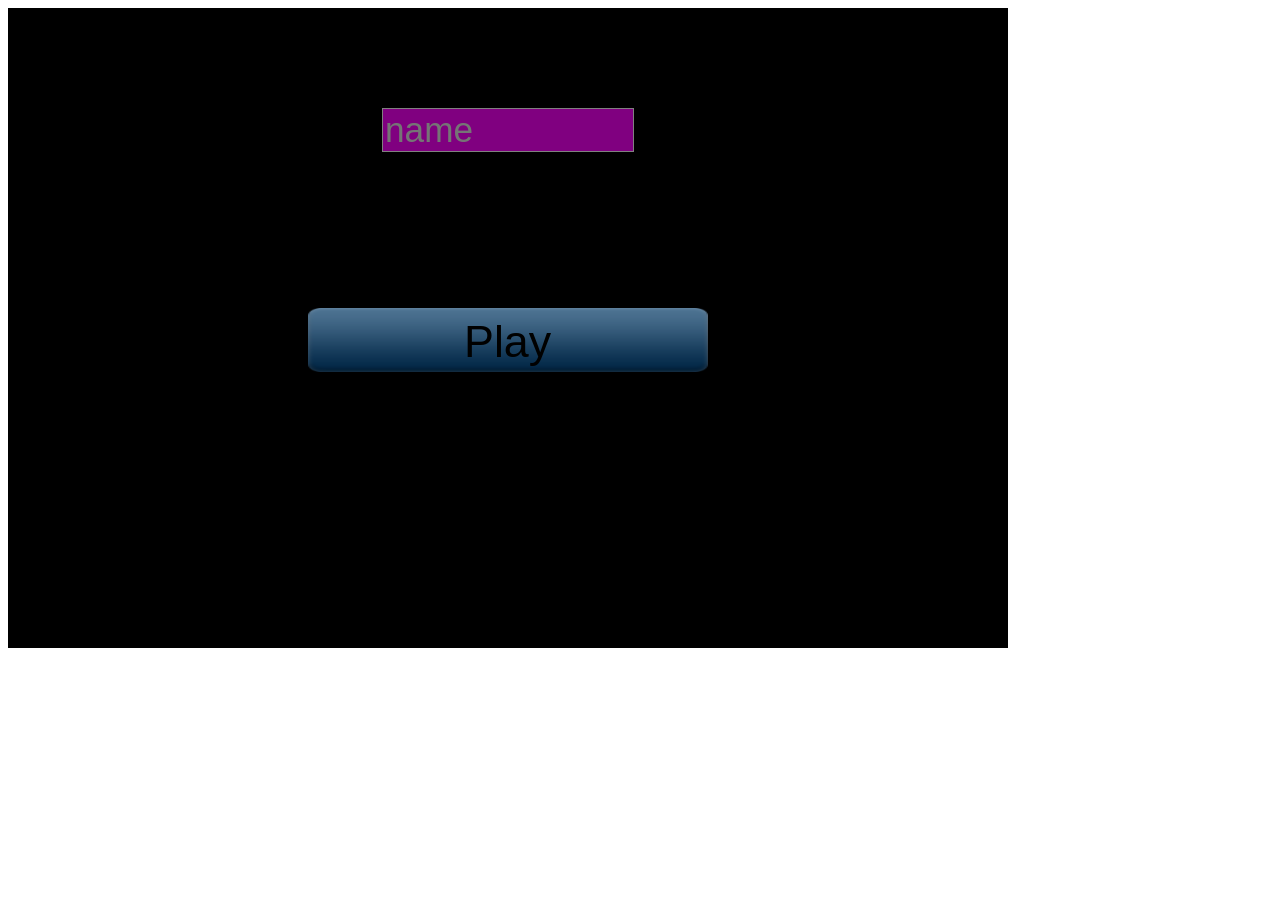
<file: public/index.html>
<html manifest="CheckersManifest.txt">
<html lang="en">
<head>
    <meta charset="UTF-8">
    <meta name="viewport" content="width=device-width, initial-scale=1.0">
    <meta name="author" content="Anthony Reid & Stuart Boon">
    <title>Chekers</title>
    <script src="Checkers/library/phaser.min.js"></script>
    <script src="https://ajax.googleapis.com/ajax/libs/jquery/1.12.0/jquery.min.js"></script>
    <script src="https://cdn.firebase.com/js/client/2.4.0/firebase.js"></script>
</head>
<body>
    <div id="tInput" style="position: absolute; z-index: 1;"></div>
    <div id="checkers" style="float:left;"></div>

    <script src="Checkers/JS/constants.js"></script>
    <script src="Checkers/JS/firebase_check.js"></script>
    <script src="Checkers/JS/preload.js"></script>
    <script src="Checkers/JS/menu.js"></script>
    <script src="Checkers/JS/gameScene.js"></script>
    <script src="Checkers/JS/loseScene.js"></script>
    <script src="Checkers/JS/winScene.js"></script>
    <script>
        /**
         * an anonymous self executing function, creates an instance of the Phaser game
         * and adds the game states, then initialises the first state Preload.
         */
        (function(){
            // creating a new phaser game
            game = new Phaser.Game(1000, 640, Phaser.auto, 'checkers');
            //creating the game states
            game.state.add('Preload', preload);
            game.state.add('MenuS', menuScene);
            game.state.add('GameS', gameScene);
            game.state.add('EndSL', loseScene);
            game.state.add('EndSW', winScene);
            //Starting the first state
            game.state.start("Preload");
        })();
    </script>
</body>
</html>
</file>
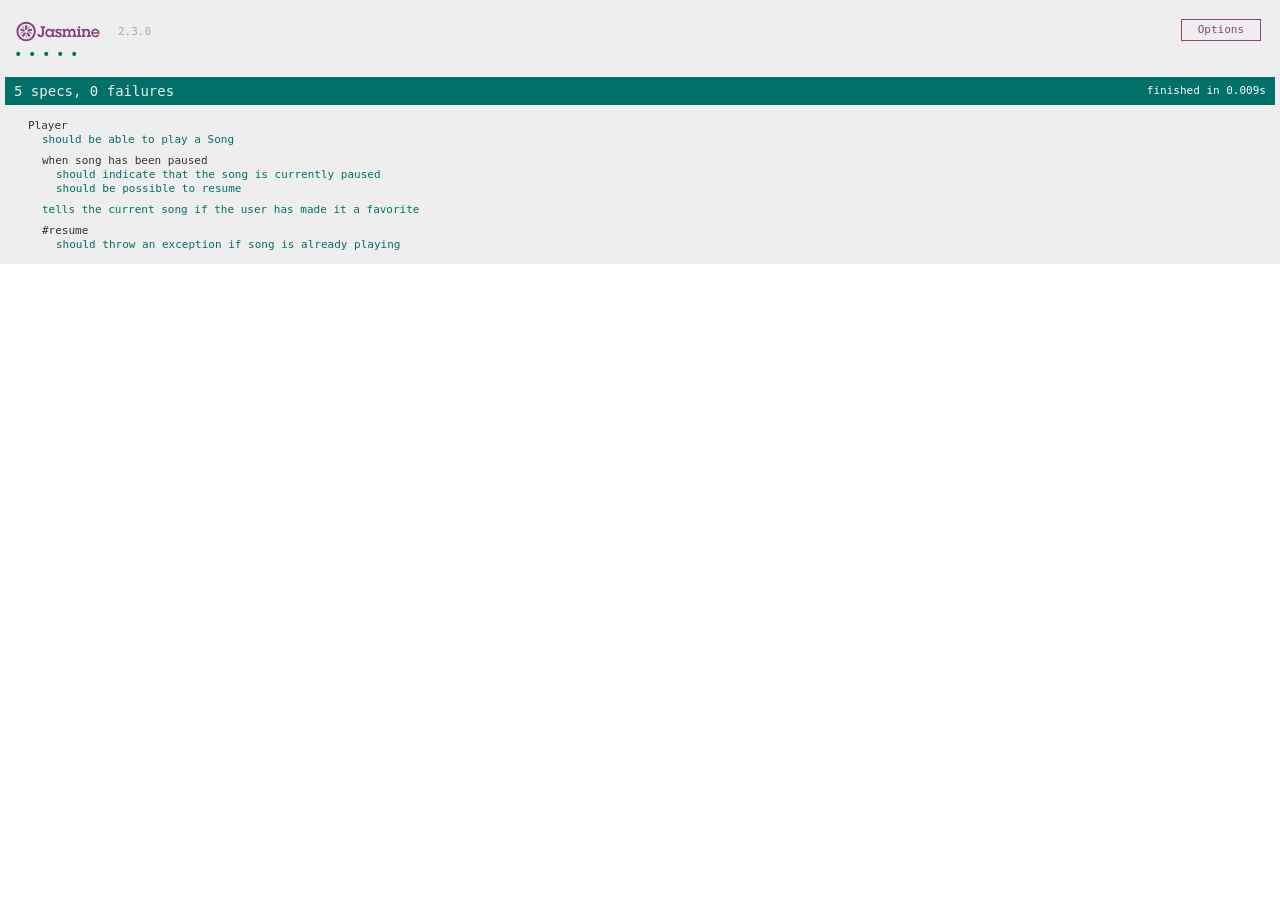
<file: Checkers/Jasmine_2.4_Standalone/SpecRunner.html>
<!DOCTYPE html>
<html>
<head>
  <meta charset="utf-8">
  <title>Jasmine Spec Runner v2.3.0</title>

  <link rel="shortcut icon" type="image/png" href="lib/jasmine-2.3.0/jasmine_favicon.png">
  <link rel="stylesheet" href="lib/jasmine-2.3.0/jasmine.css">

  <script src="lib/jasmine-2.3.0/jasmine.js"></script>
  <script src="lib/jasmine-2.3.0/jasmine-html.js"></script>
  <script src="lib/jasmine-2.3.0/boot.js"></script>

  <!-- include source files here... -->
  <script src="src/Player.js"></script>
  <script src="src/Song.js"></script>

  <!-- include spec files here... -->
  <script src="spec/SpecHelper.js"></script>
  <script src="spec/PlayerSpec.js"></script>

</head>

<body>
</body>
</html>
</file>
<file: Checkers/Jasmine_2.4_Standalone/lib/jasmine-2.3.0/jasmine.css>
body { overflow-y: scroll; }

.jasmine_html-reporter { background-color: #eee; padding: 5px; margin: -8px; font-size: 11px; font-family: Monaco, "Lucida Console", monospace; line-height: 14px; color: #333; }
.jasmine_html-reporter a { text-decoration: none; }
.jasmine_html-reporter a:hover { text-decoration: underline; }
.jasmine_html-reporter p, .jasmine_html-reporter h1, .jasmine_html-reporter h2, .jasmine_html-reporter h3, .jasmine_html-reporter h4, .jasmine_html-reporter h5, .jasmine_html-reporter h6 { margin: 0; line-height: 14px; }
.jasmine_html-reporter .banner, .jasmine_html-reporter .symbol-summary, .jasmine_html-reporter .summary, .jasmine_html-reporter .result-message, .jasmine_html-reporter .spec .description, .jasmine_html-reporter .spec-detail .description, .jasmine_html-reporter .alert .bar, .jasmine_html-reporter .stack-trace { padding-left: 9px; padding-right: 9px; }
.jasmine_html-reporter .banner { position: relative; }
.jasmine_html-reporter .banner .title { background: url('[data-uri]') no-repeat; background: url('[data-uri]') no-repeat, none; -moz-background-size: 100%; -o-background-size: 100%; -webkit-background-size: 100%; background-size: 100%; display: block; float: left; width: 90px; height: 25px; }
.jasmine_html-reporter .banner .version { margin-left: 14px; position: relative; top: 6px; }
.jasmine_html-reporter #jasmine_content { position: fixed; right: 100%; }
.jasmine_html-reporter .version { color: #aaa; }
.jasmine_html-reporter .banner { margin-top: 14px; }
.jasmine_html-reporter .duration { color: #fff; float: right; line-height: 28px; padding-right: 9px; }
.jasmine_html-reporter .symbol-summary { overflow: hidden; *zoom: 1; margin: 14px 0; }
.jasmine_html-reporter .symbol-summary li { display: inline-block; height: 8px; width: 14px; font-size: 16px; }
.jasmine_html-reporter .symbol-summary li.passed { font-size: 14px; }
.jasmine_html-reporter .symbol-summary li.passed:before { color: #007069; content: "\02022"; }
.jasmine_html-reporter .symbol-summary li.failed { line-height: 9px; }
.jasmine_html-reporter .symbol-summary li.failed:before { color: #ca3a11; content: "\d7"; font-weight: bold; margin-left: -1px; }
.jasmine_html-reporter .symbol-summary li.disabled { font-size: 14px; }
.jasmine_html-reporter .symbol-summary li.disabled:before { color: #bababa; content: "\02022"; }
.jasmine_html-reporter .symbol-summary li.pending { line-height: 17px; }
.jasmine_html-reporter .symbol-summary li.pending:before { color: #ba9d37; content: "*"; }
.jasmine_html-reporter .symbol-summary li.empty { font-size: 14px; }
.jasmine_html-reporter .symbol-summary li.empty:before { color: #ba9d37; content: "\02022"; }
.jasmine_html-reporter .run-options { float: right; margin-right: 5px; border: 1px solid #8a4182; color: #8a4182; position: relative; line-height: 20px; }
.jasmine_html-reporter .run-options .trigger { cursor: pointer; padding: 8px 16px; }
.jasmine_html-reporter .run-options .payload { position: absolute; display: none; right: -1px; border: 1px solid #8a4182; background-color: #eee; white-space: nowrap; padding: 4px 8px; }
.jasmine_html-reporter .run-options .payload.open { display: block; }
.jasmine_html-reporter .bar { line-height: 28px; font-size: 14px; display: block; color: #eee; }
.jasmine_html-reporter .bar.failed { background-color: #ca3a11; }
.jasmine_html-reporter .bar.passed { background-color: #007069; }
.jasmine_html-reporter .bar.skipped { background-color: #bababa; }
.jasmine_html-reporter .bar.errored { background-color: #ca3a11; }
.jasmine_html-reporter .bar.menu { background-color: #fff; color: #aaa; }
.jasmine_html-reporter .bar.menu a { color: #333; }
.jasmine_html-reporter .bar a { color: white; }
.jasmine_html-reporter.spec-list .bar.menu.failure-list, .jasmine_html-reporter.spec-list .results .failures { display: none; }
.jasmine_html-reporter.failure-list .bar.menu.spec-list, .jasmine_html-reporter.failure-list .summary { display: none; }
.jasmine_html-reporter .running-alert { background-color: #666; }
.jasmine_html-reporter .results { margin-top: 14px; }
.jasmine_html-reporter.showDetails .summaryMenuItem { font-weight: normal; text-decoration: inherit; }
.jasmine_html-reporter.showDetails .summaryMenuItem:hover { text-decoration: underline; }
.jasmine_html-reporter.showDetails .detailsMenuItem { font-weight: bold; text-decoration: underline; }
.jasmine_html-reporter.showDetails .summary { display: none; }
.jasmine_html-reporter.showDetails #details { display: block; }
.jasmine_html-reporter .summaryMenuItem { font-weight: bold; text-decoration: underline; }
.jasmine_html-reporter .summary { margin-top: 14px; }
.jasmine_html-reporter .summary ul { list-style-type: none; margin-left: 14px; padding-top: 0; padding-left: 0; }
.jasmine_html-reporter .summary ul.suite { margin-top: 7px; margin-bottom: 7px; }
.jasmine_html-reporter .summary li.passed a { color: #007069; }
.jasmine_html-reporter .summary li.failed a { color: #ca3a11; }
.jasmine_html-reporter .summary li.empty a { color: #ba9d37; }
.jasmine_html-reporter .summary li.pending a { color: #ba9d37; }
.jasmine_html-reporter .summary li.disabled a { color: #bababa; }
.jasmine_html-reporter .description + .suite { margin-top: 0; }
.jasmine_html-reporter .suite { margin-top: 14px; }
.jasmine_html-reporter .suite a { color: #333; }
.jasmine_html-reporter .failures .spec-detail { margin-bottom: 28px; }
.jasmine_html-reporter .failures .spec-detail .description { background-color: #ca3a11; }
.jasmine_html-reporter .failures .spec-detail .description a { color: white; }
.jasmine_html-reporter .result-message { padding-top: 14px; color: #333; white-space: pre; }
.jasmine_html-reporter .result-message span.result { display: block; }
.jasmine_html-reporter .stack-trace { margin: 5px 0 0 0; max-height: 224px; overflow: auto; line-height: 18px; color: #666; border: 1px solid #ddd; background: white; white-space: pre; }
</file>
